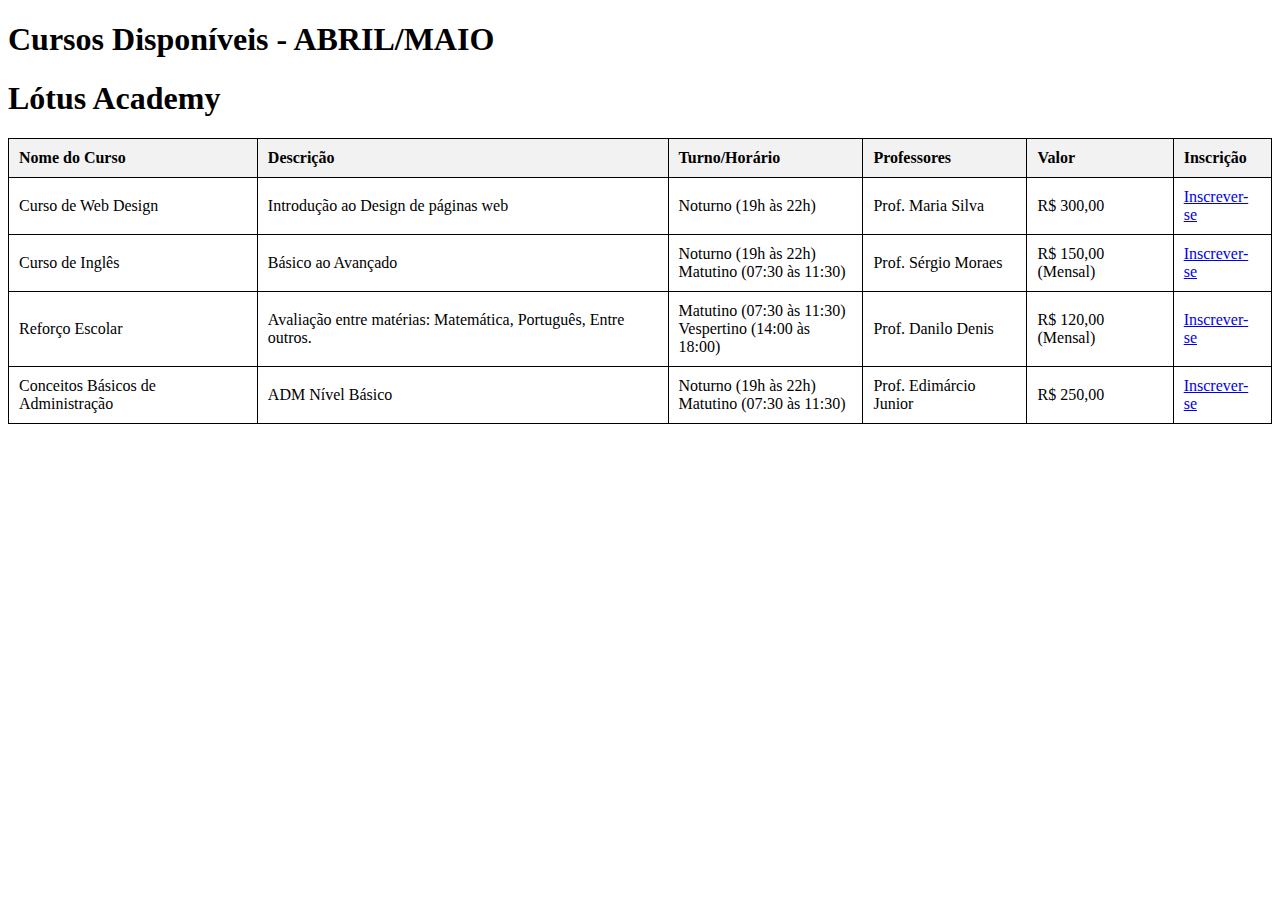
<file: index.html>
<!DOCTYPE html>
<html lang="en">
<head>
    <meta charset="UTF-8">
    <meta name="viewport" content="width=device-width, initial-scale=1.0">
    <link rel="stylesheet" href="style.css">
    <title>Cursos e Inscrição</title> 
</head>
<body>
    <h1>Cursos Disponíveis - ABRIL/MAIO</h1>
<table>
    <h1>Lótus Academy</h1>
    <thead>
        <tr>
            <th>Nome do Curso</th>
            <th>Descrição</th>
            <th>Turno/Horário</th>
            <th>Professores</th>
            <th>Valor</th>
            <th>Inscrição</th>
        </tr>
    </thead>
    <tbody>
        <tr>
            <td>Curso de Web Design</td>
            <td>Introdução ao Design de páginas web</td>
            <td>Noturno (19h às 22h)</td>
            <td>Prof. Maria Silva</td>
            <td>R$ 300,00</td>
            <td><a href="incsrição.html">Inscrever-se</a></td>
        </tr>
    </tbody>
    <tbody>
        <tr>
            <td>Curso de Inglês</td>
            <td>Básico ao Avançado</td>
            <td>Noturno (19h às 22h)<br>Matutino (07:30 às 11:30)</td>
            <td>Prof. Sérgio Moraes</td>
            <td>R$ 150,00 (Mensal)</td>
            <td><a href="incsrição.html">Inscrever-se</a></td>
        </tr>
    </tbody>
    <tbody>
        <tr>
            <td>Reforço Escolar</td>
            <td>Avaliação entre matérias: Matemática, Português, Entre outros.</td>
            <td>Matutino (07:30 às 11:30)<br>Vespertino (14:00 às 18:00)</td>
            <td>Prof. Danilo Denis</td>
            <td>R$ 120,00 (Mensal)</td>
            <td><a href="incsrição.html">Inscrever-se</a></td>
        </tr>
    </tbody>
    <tbody>
        <tr>
            <td>Conceitos Básicos de Administração</td>
            <td>ADM Nível Básico</td>
            <td>Noturno (19h às 22h)<br>Matutino (07:30 às 11:30)</td>
            <td>Prof. Edimárcio Junior</td>
            <td>R$ 250,00</td>
            <td><a href="incsrição.html">Inscrever-se</a></td>
        </tr>
    </tbody>
</table>

</body>
</html>
</file>
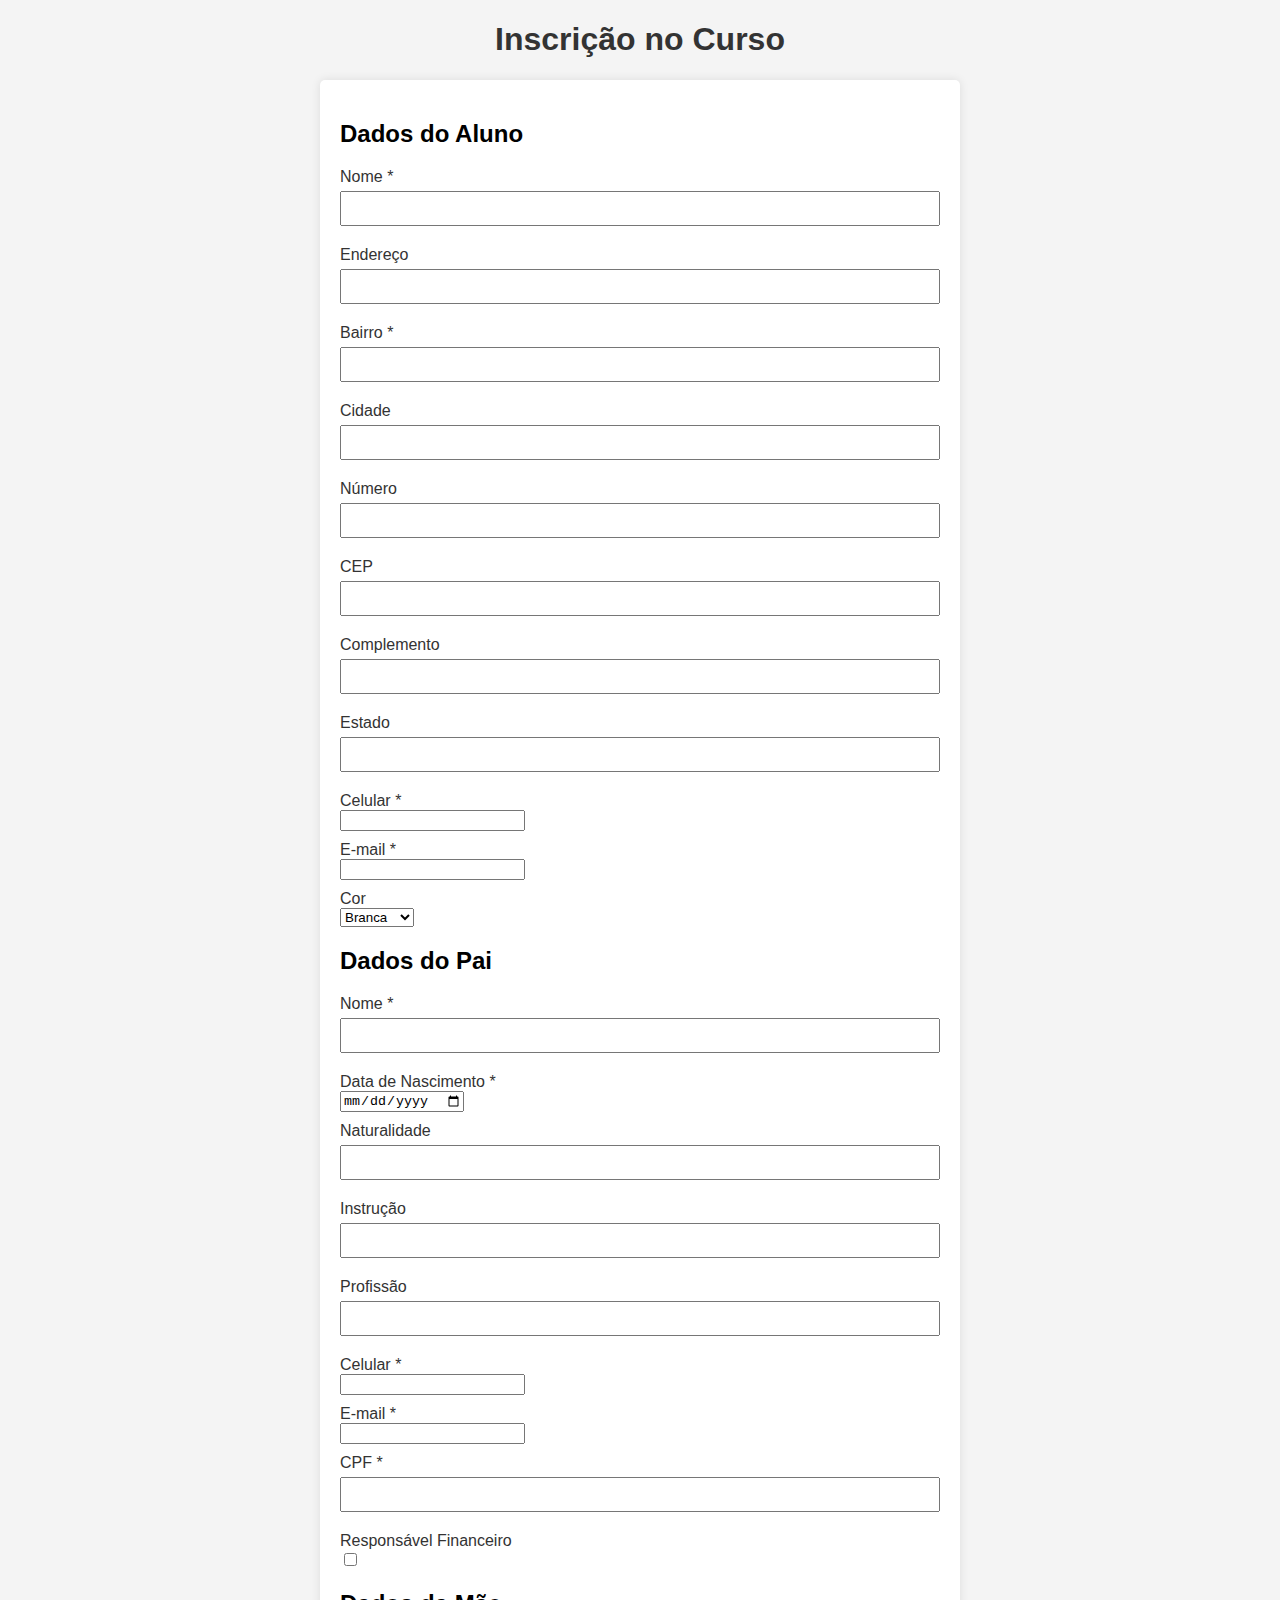
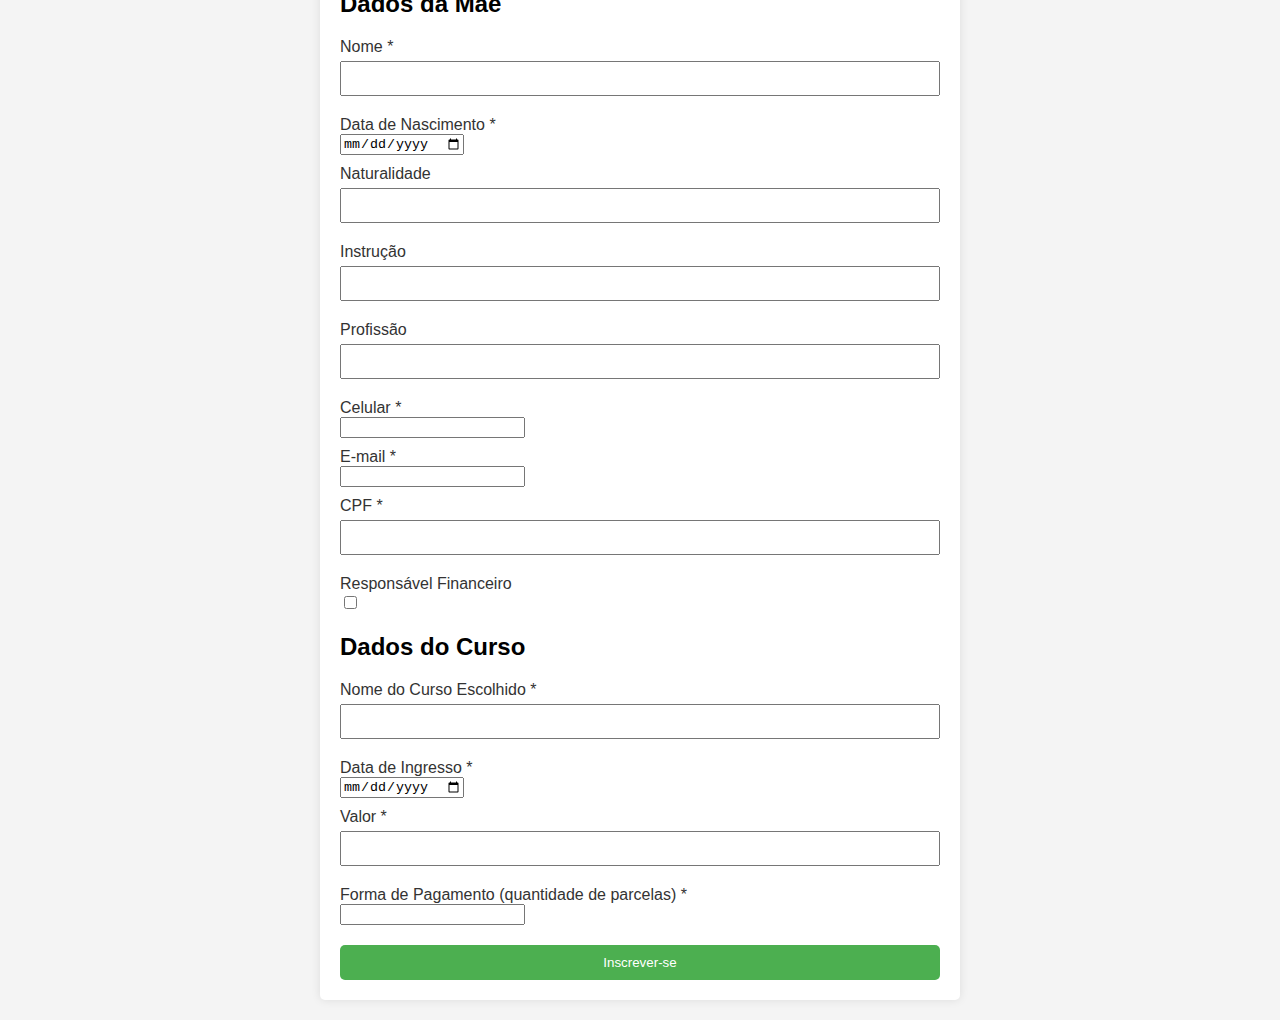
<file: incsrição.html>
<!DOCTYPE html>
<html lang="pt-br">
<head>
  <meta charset="UTF-8">
  <meta name="viewport" content="width=device-width, initial-scale=1.0">
  <title>Inscrição no Curso</title>
  <link rel="stylesheet" href="inscrição.css"> <!-- Seu arquivo CSS -->
</head>
<body>
  <h1>Inscrição no Curso</h1>
  <form action="inscricao.php" method="post">
    <h2>Dados do Aluno</h2>
    <label for="nome_aluno">Nome *</label>
    <input type="text" id="nome_aluno" name="nome_aluno" required>
    <label for="endereco">Endereço</label>
    <input type="text" id="endereco" name="endereco">
    <label for="nome_aluno">Bairro *</label>
    <input type="text" id="bairro" name="bairro" required>
    <label for="endereco">Cidade</label>
    <input type="text" id="cidade" name="cidade">
    <label for="endereco">Número</label>
    <input type="text" id="numero" name="numero">
    <label for="cep">CEP</label>
    <input type="text" id="cep" name="cep">
    <label for="complemento">Complemento</label>
    <input type="text" id="complemento" name="complemento">
    <label for="estado">Estado</label>
    <input type="text" id="estado" name="estado">
    <label for="celular">Celular *</label>
    <input type="tel" id="celular" name="celular" required>
    <label for="email_aluno">E-mail *</label>
    <input type="email" id="email_aluno" name="email_aluno" required>
    <label for="cor">Cor</label>
    
    <select id="cor" name="cor">
      <option value="Branca">Branca</option>
      <option value="Preta">Preta</option>
      <option value="Parda">Parda</option>
      <option value="Amarela">Amarela</option>
      <option value="Indígena">Indígena</option>
    </select>


    <h2>Dados do Pai</h2>
    <label for="nome_pai">Nome *</label>
    <input type="text" id="nome_pai" name="nome_pai" required>
    <label for="data_nascimento_pai">Data de Nascimento *</label>
    <input type="date" id="data_nascimento_pai" name="data_nascimento_pai" required>
    <label for="naturalidade_pai">Naturalidade</label>
    <input type="text" id="naturalidade_pai" name="naturalidade_pai">
    <label for="instrucao_pai">Instrução</label>
    <input type="text" id="instrucao_pai" name="instrucao_pai">
    <label for="profissao_pai">Profissão</label>
    <input type="text" id="profissao_pai" name="profissao_pai">
    <label for="celular_pai">Celular *</label>
    <input type="tel" id="celular_pai" name="celular_pai" required>
    <label for="email_pai">E-mail *</label>
    <input type="email" id="email_pai" name="email_pai" required>
    <label for="cpf_pai">CPF *</label>
    <input type="text" id="cpf_pai" name="cpf_pai" required>
    <label for="responsavel_financeiro_pai">Responsável Financeiro</label>
    <input type="checkbox" id="responsavel_financeiro_pai" name="responsavel_financeiro_pai">
    

    <h2>Dados da Mãe</h2>
    <label for="nome_mae">Nome *</label>
    <input type="text" id="nome_mae" name="nome_mae" required>
    <label for="data_nascimento_mae">Data de Nascimento *</label>
    <input type="date" id="data_nascimento_mae" name="data_nascimento_mae" required>
    <label for="naturalidade_mae">Naturalidade</label>
    <input type="text" id="naturalidade_mae" name="naturalidade_mae">
    <label for="instrucao_mae">Instrução</label>
    <input type="text" id="instrucao_mae" name="instrucao_mae">
    <label for="profissao_mae">Profissão</label>
    <input type="text" id="profissao_mae" name="profissao_mae">
    <label for="celular_mae">Celular *</label>
    <input type="tel" id="celular_mae" name="celular_mae" required>
    <label for="email_mae">E-mail *</label>
    <input type="email" id="email_mae" name="email_mae" required>
    <label for="cpf_mae">CPF *</label>
    <input type="text" id="cpf_mae" name="cpf_mae" required>
    <label for="responsavel_financeiro_mae">Responsável Financeiro</label>
    <input type="checkbox" id="responsavel_financeiro_mae" name="responsavel_financeiro_mae">
    

    <h2>Dados do Curso</h2>
    <label for="nome_curso">Nome do Curso Escolhido *</label>
    <input type="text" id="nome_curso" name="nome_curso" required>
    <label for="data_ingresso">Data de Ingresso *</label>
    <input type="date" id="data_ingresso" name="data_ingresso" required>
    <label for="valor">Valor *</label>
    <input type="text" id="valor" name="valor" required>
    <label for="forma_pagamento">Forma de Pagamento (quantidade de parcelas) *</label>
    <input type="number" id="forma_pagamento" name="forma_pagamento" required>
    

    <input type="submit" value="Inscrever-se">
  </form>
</body>
</html>
</file>
<file: style.css>
table {
    width: 100%;
    border-collapse: collapse;
    margin-bottom: 20px;
}

th, td {
    padding: 10px;
    border: 1px solid #000000;
    text-align: left;
}

th {
    background-color: #f2f2f2;
}

tr:nth-child(even) {
    background-color: #f9f9f9;
}


form {
    max-width: 400px;
    margin: 0 auto;
}

input[type="text"],
input[type="email"],
select {
    width: 100%;
    padding: 10px;
    margin-bottom: 15px;
    border: 1px solid #ccc;
    border-radius: 5px;
}

input[type="submit"] {
    background-color: #007bff;
    color: #fff;
    border: none;
    padding: 10px 20px;
    cursor: pointer;
}
</file>
<file: inscrição.css>
body {
    font-family: Arial, sans-serif;
    background-color: #f4f4f4;
    margin: 0;
    padding: 0;
  }
  
  h1 {
    text-align: center;
    color: #333;
  }
  
  form {
    max-width: 600px;
    margin: 20px auto;
    background: #fff;
    padding: 20px;
    border-radius: 5px;
    box-shadow: 0 0 10px rgba(0, 0, 0, 0.1);
  }
  
  form h2 {
    margin-top: 20px;
  }
  
  label {
    display: block;
    margin-top: 10px;
    color: #333;
  }
  
  input[type="text"] {
    width: 100%;
    padding: 8px;
    margin-top: 5px;
    margin-bottom: 10px;
    box-sizing: border-box;
  }
  
  input[type="submit"] {
    width: 100%;
    padding: 10px;
    margin-top: 20px;
    background-color: #4CAF50;
    color: white;
    border: none;
    border-radius: 5px;
    cursor: pointer;
  }
  
  input[type="submit"]:hover {
    background-color: #45a049;
  }
</file>
